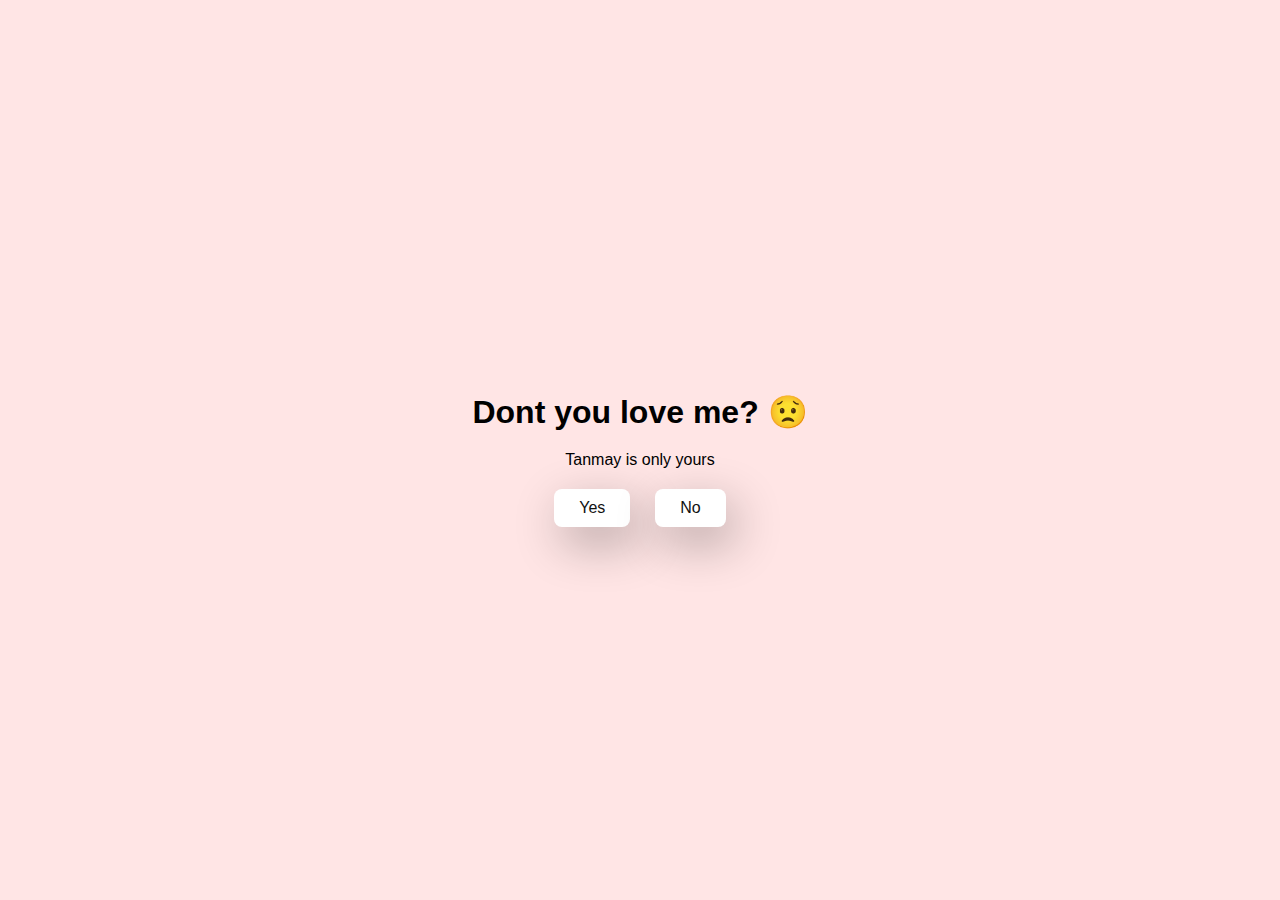
<file: index.html>
<!DOCTYPE html>
<html lang="en">
  <head>
    <meta charset="UTF-8" />
    <meta name="viewport" content="width=device-width, initial-scale=1.0" />
    <title>Made by TNMY for JAANU</title>

    <link rel="stylesheet" href="./style.css" />
  </head>

  <body>
    <div class="container">

      <div class="gif-wrap">
        <div
          class="tenor-gif-embed"
          data-postid="15974530976611222074"
          data-share-method="host"
          data-aspect-ratio="1.26923"
          data-width="100%">
        </div>
      </div>

      <h1>Dont you love me? 😟</h1>
      <p>Tanmay is only yours</p>

      <div class="btn">
        <a href="yes.html">Yes</a>
        <a href="no1.html">No</a>
      </div>

    </div>

    <!-- Tenor embed script (ONLY ONCE) -->
    <script async src="https://tenor.com/embed.js"></script>
  </body>
</html>
</file>
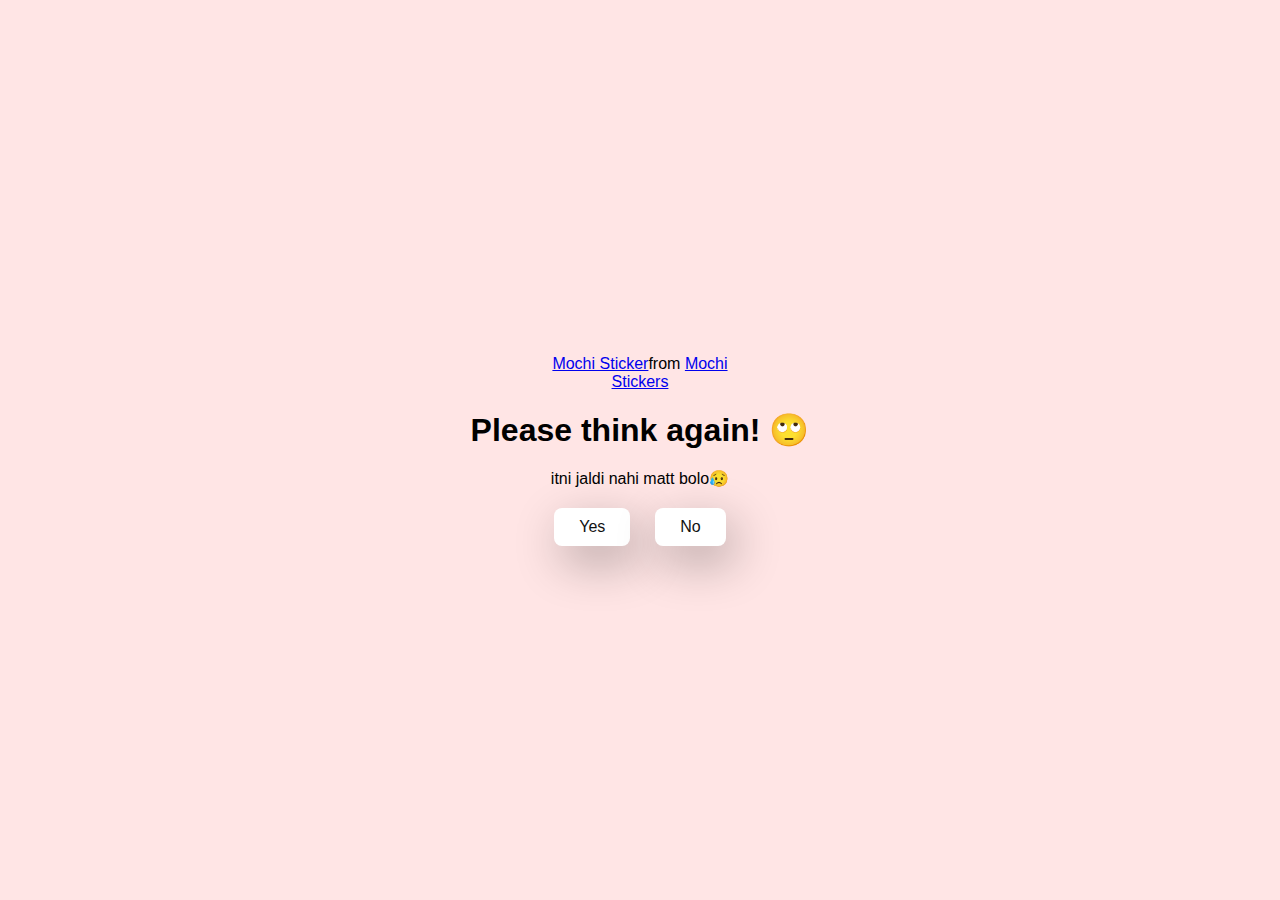
<file: no1.html>
<!DOCTYPE html>
<html lang="en">
  <head>
    <meta charset="UTF-8" />
    <meta name="viewport" content="width=device-width, initial-scale=1.0" />
    <title>Ask Her Out</title>

    <link rel="stylesheet" href="./style.css" />
  </head>
  <body>
    <div class="container">
      <div
        class="tenor-gif-embed"
        data-postid="22050818"
        data-share-method="host"
        data-aspect-ratio="1"
        data-width="100%"
      >
        <a href="https://tenor.com/view/mochi-gif-22050818">Mochi Sticker</a
        >from
        <a href="https://tenor.com/search/mochi-stickers">Mochi Stickers</a>
      </div>
      <script
        type="text/javascript"
        async
        src="https://tenor.com/embed.js"
      ></script>
      <h1>Please think again! 🙄</h1>
      <p>itni jaldi nahi matt bolo😥</p>

      <div class="btn">
        <a href="yes.html">Yes</a>
        <a href="no2.html">No</a>
      </div>
    </div>
  </body>
</html>
</file>
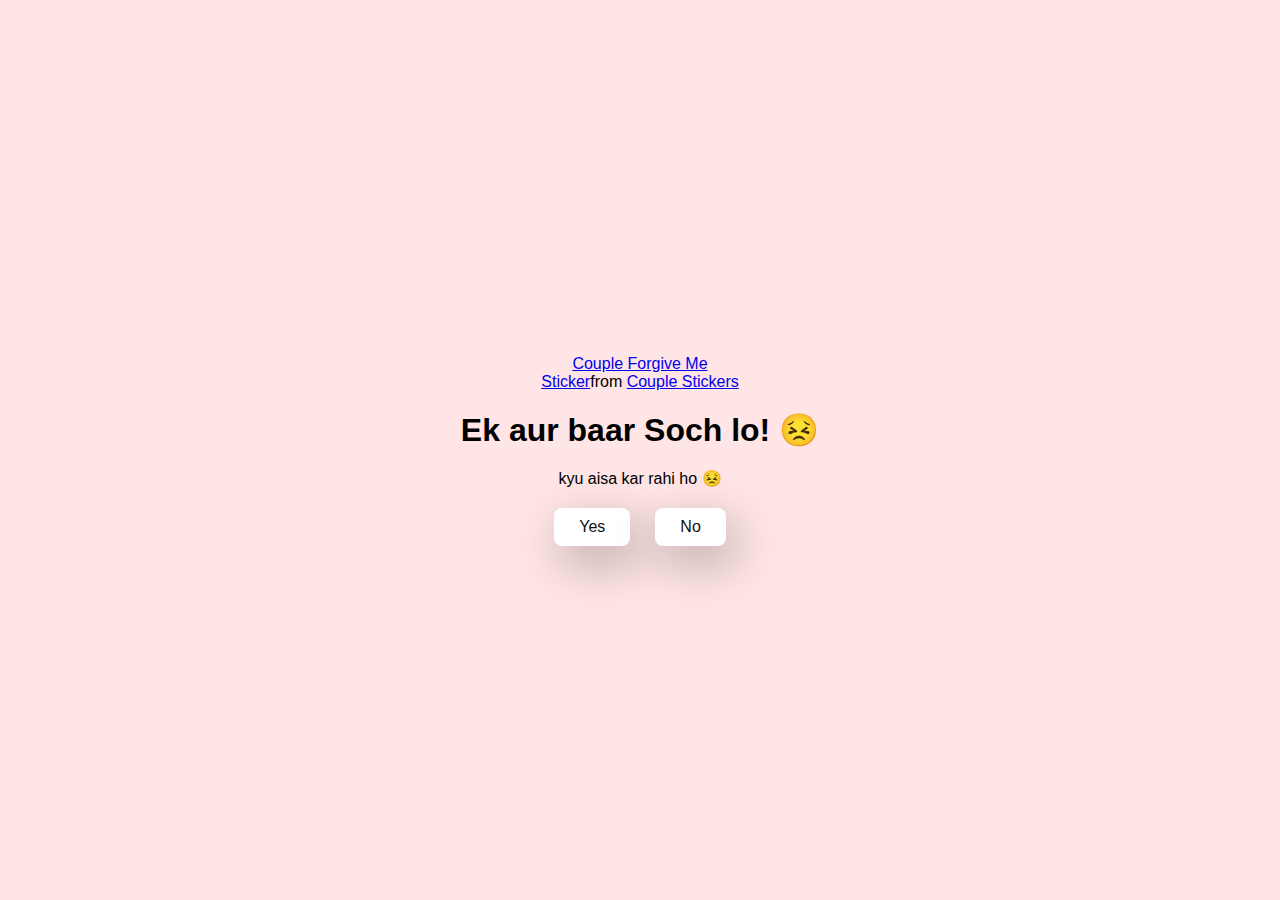
<file: no2.html>
<!DOCTYPE html>
<html lang="en">
  <head>
    <meta charset="UTF-8" />
    <meta name="viewport" content="width=device-width, initial-scale=1.0" />
    <title>Ask Her Out</title>

    <link rel="stylesheet" href="./style.css" />
  </head>
  <body>
    <div class="container">
      <div
        class="tenor-gif-embed"
        data-postid="15195810"
        data-share-method="host"
        data-aspect-ratio="1"
        data-width="100%"
      >
        <a
          href="https://tenor.com/view/couple-forgive-me-asking-for-forgiveness-begging-crying-gif-15195810"
          >Couple Forgive Me Sticker</a
        >from
        <a href="https://tenor.com/search/couple-stickers">Couple Stickers</a>
      </div>
      <script
        type="text/javascript"
        async
        src="https://tenor.com/embed.js"
      ></script>

      <h1>Ek aur baar Soch lo! 😣</h1>
      <p>kyu aisa kar rahi ho 😣</p>

      <div class="btn">
        <a href="yes.html">Yes</a>
        <a href="no3.html">No</a>
      </div>
    </div>
  </body>
</html>
</file>
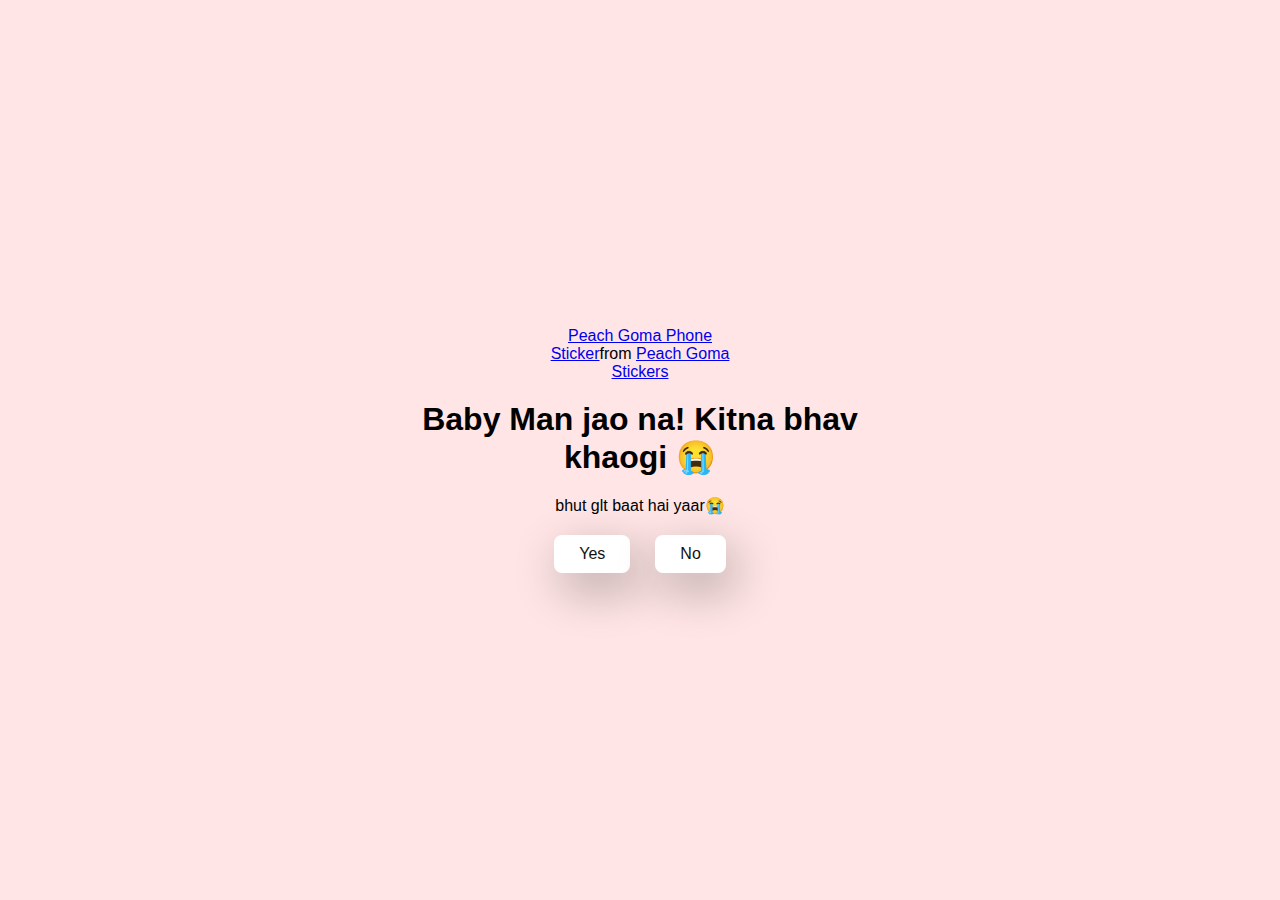
<file: no3.html>
<!DOCTYPE html>
<html lang="en">
  <head>
    <meta charset="UTF-8" />
    <meta name="viewport" content="width=device-width, initial-scale=1.0" />
    <title>Ask Her Out</title>

    <link rel="stylesheet" href="./style.css" />
  </head>
  <body>
    <div class="container">
      <div
        class="tenor-gif-embed"
        data-postid="15974530976611222074"
        data-share-method="host"
        data-aspect-ratio="1.26923"
        data-width="100%"
      >
        <a
          href="https://tenor.com/view/peach-goma-phone-gif-15974530976611222074"
          >Peach Goma Phone Sticker</a
        >from
        <a href="https://tenor.com/search/peach+goma-stickers"
          >Peach Goma Stickers</a
        >
      </div>
      <script
        type="text/javascript"
        async
        src="https://tenor.com/embed.js"
      ></script>

      <h1>Baby Man jao na! Kitna bhav khaogi 😭</h1>
      <p>bhut glt baat hai yaar😭</p>

      <div class="btn">
        <a href="yes.html">Yes</a>
        <a href="#" id="move-random">No</a>
      </div>
    </div>

    <script src="./script.js"></script>
  </body>
</html>
</file>
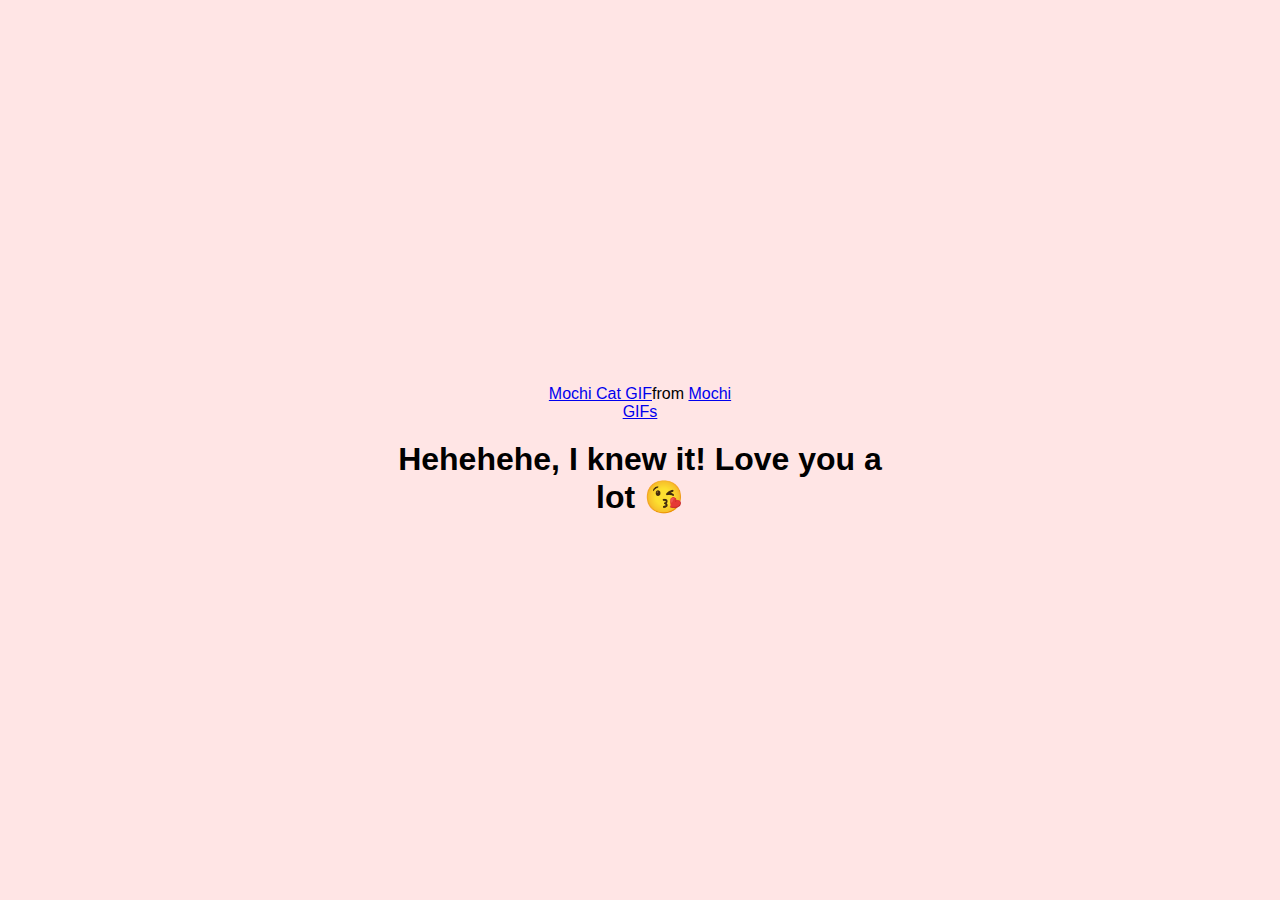
<file: yes.html>
<!DOCTYPE html>
<html lang="en">
  <head>
    <meta charset="UTF-8" />
    <meta name="viewport" content="width=device-width, initial-scale=1.0" />
    <title>Ask Her Out</title>

    <link rel="stylesheet" href="./style.css" />
  </head>
  <body>
    <div class="container">
      <div
        class="tenor-gif-embed"
        data-postid="253027946666209433"
        data-share-method="host"
        data-aspect-ratio="1.37853"
        data-width="100%"
      >
        <a
          href="https://tenor.com/view/mochi-cat-mochi-and-goma-goma-and-peach-mochi-mochi-peach-cat-gif-gif-253027946666209433"
          >Mochi Cat GIF</a
        >from <a href="https://tenor.com/search/mochi-gifs">Mochi GIFs</a>
      </div>
      <script
        type="text/javascript"
        async
        src="https://tenor.com/embed.js"
      ></script>
      <h1>Hehehehe, I knew it! Love you a lot 😘</h1>
    </div>
  </body>
</html>
</file>
<file: style.css>
/* author - deepak tiwari */
* {
    margin: 0;
    padding: 0;
    box-sizing: border-box;
    font-family: sans-serif;
  }
  
  body {
    width: 100%;
    min-height: 100vh;
    display: flex;
    justify-content: center;
    align-items: center;
    background-color: #ffe5e5;
  }
  
  .container {
    display: flex;
    flex-direction: column;
    text-align: center;
    align-items: center;
    gap: 20px;
    max-width: 500px;
    margin: 20px;
  }
  
  .container .tenor-gif-embed {
    max-width: 200px;
  }
  
  .container .btn {
    display: flex;
    gap: 25px;
  }
  
  .btn a {
    text-decoration: none;
    color: #111;
    background: #fff;
    padding: 10px 25px;
    border-radius: 8px;
    box-shadow: 0.5rem 1rem 3rem hsl(0, 0%, 0%, 0.3);
  }
</file>
